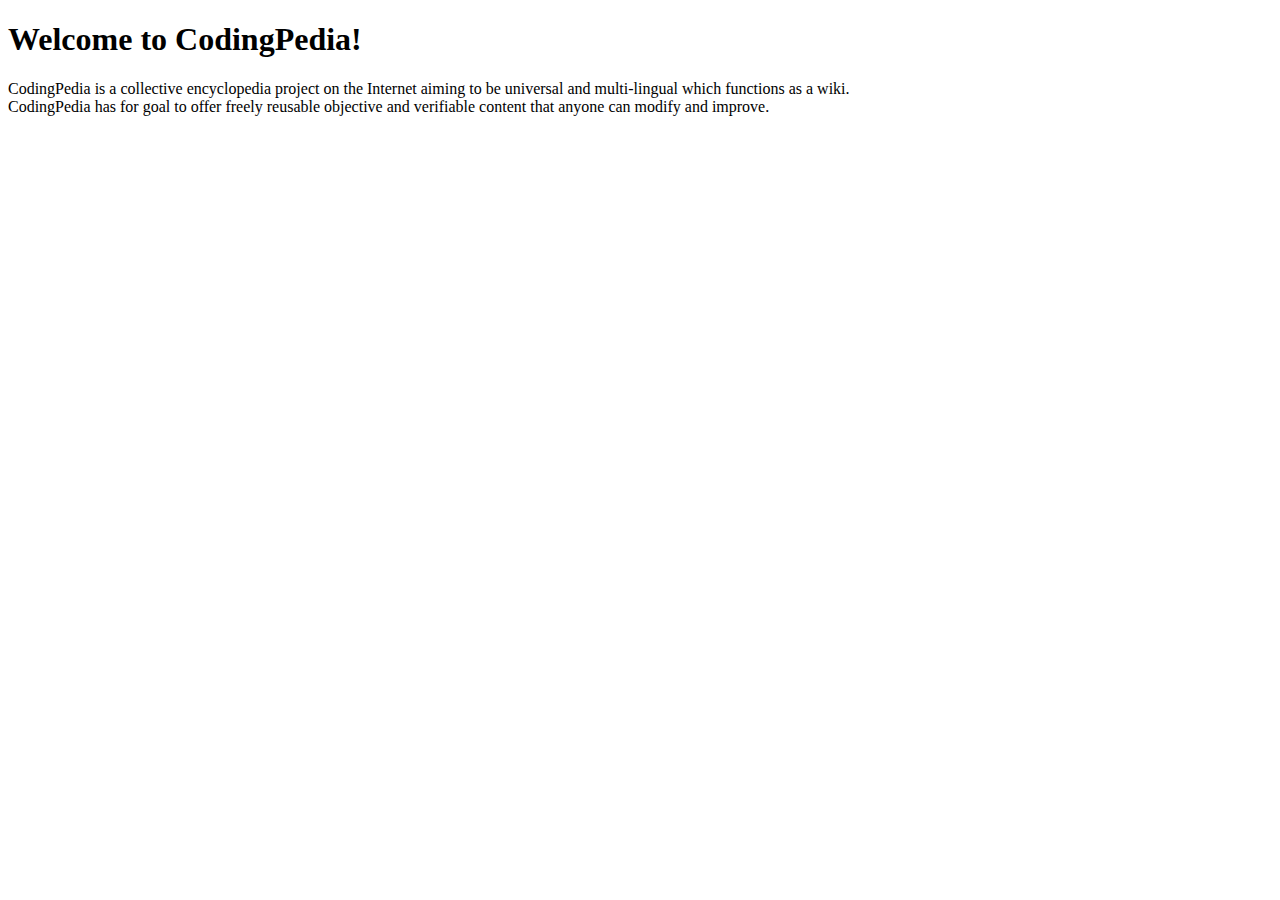
<file: task01/index.html>
<!DOCTYPE html>
<html lang="en">
  <head>
    <meta charset="UTF-8" />
    <meta name="viewport" content="width=device-width, initial-scale=1.0" />
    <title>CodingPedia</title>
  </head>
  <body>
      <h1>Welcome to CodingPedia!</h1>
      <p>
        CodingPedia is a collective encyclopedia project on the Internet aiming
        to be universal and multi-lingual which functions as a wiki.<br />
        CodingPedia has for goal to offer freely reusable objective and
        verifiable content that anyone can modify and improve.
      </p>
  </body>
</html>
</file>
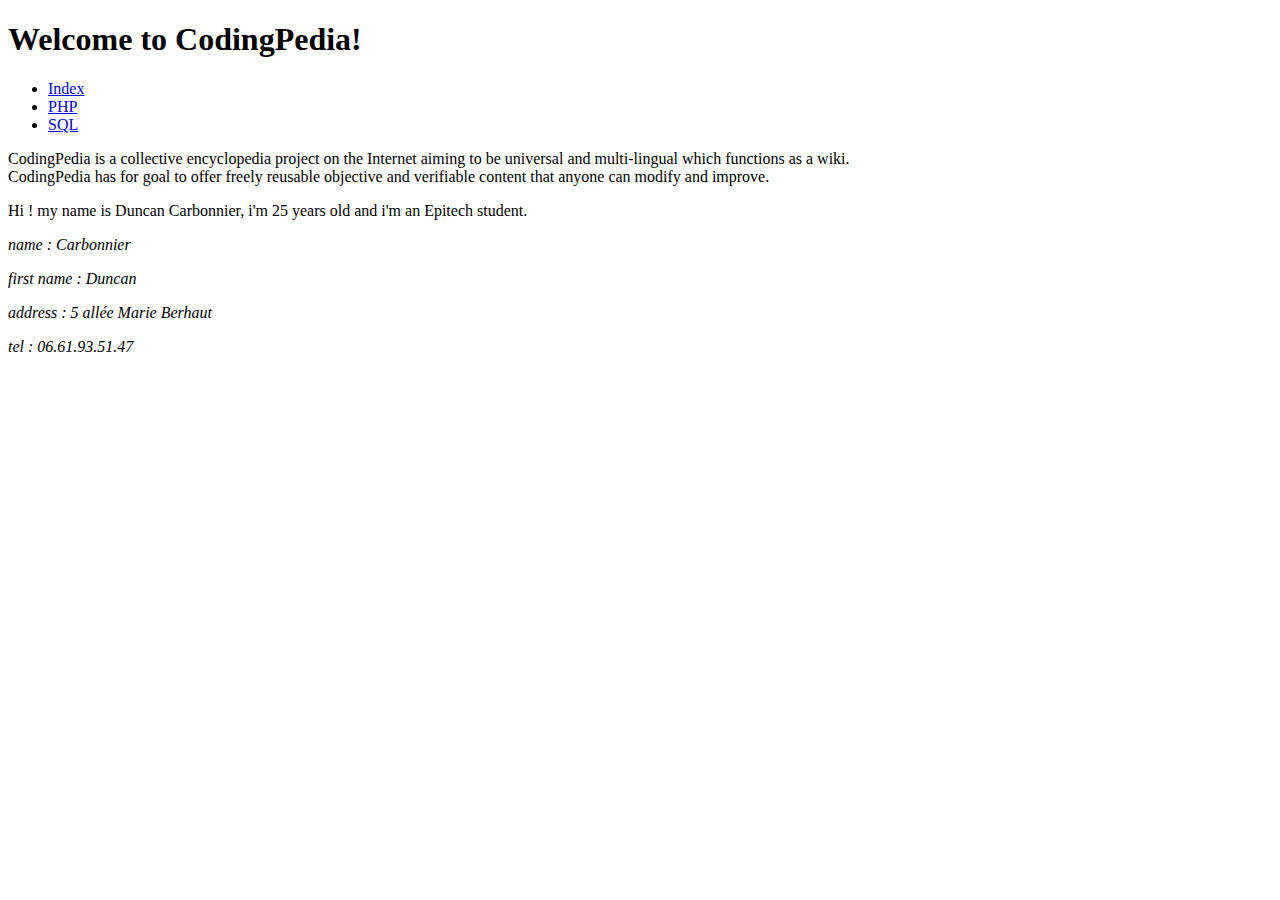
<file: task02/index.html>
<!DOCTYPE html>
<html lang="en">
  <head>
    <meta charset="UTF-8" />
    <meta name="viewport" content="width=device-width, initial-scale=1.0" />
    <title>CodingPedia</title>
  </head>
  <body>
    <header>
      <h1>Welcome to CodingPedia!</h1>
      <nav>
        <ul>
          <li><a href="index.html">Index</a></li>
          <li><a href="php.html">PHP</a></li>
          <li><a href="sql.html">SQL</a></li>
        </ul>
      </nav>
    </header>
    <main>
      <p>
        CodingPedia is a collective encyclopedia project on the Internet aiming
        to be universal and multi-lingual which functions as a wiki.<br />
        CodingPedia has for goal to offer freely reusable objective and
        verifiable content that anyone can modify and improve.
      </p>
    </main>
    <aside>
      Hi ! my name is Duncan Carbonnier, i'm 25 years old and i'm an Epitech
      student.
    </aside>
    <footer>
      <address>
        <p>name : Carbonnier</p>
        <p>first name : Duncan</p>
        <p>address : 5 allée Marie Berhaut</p>
        <p>tel : 06.61.93.51.47</p>
      </address>
    </footer>
  </body>
</html>
</file>
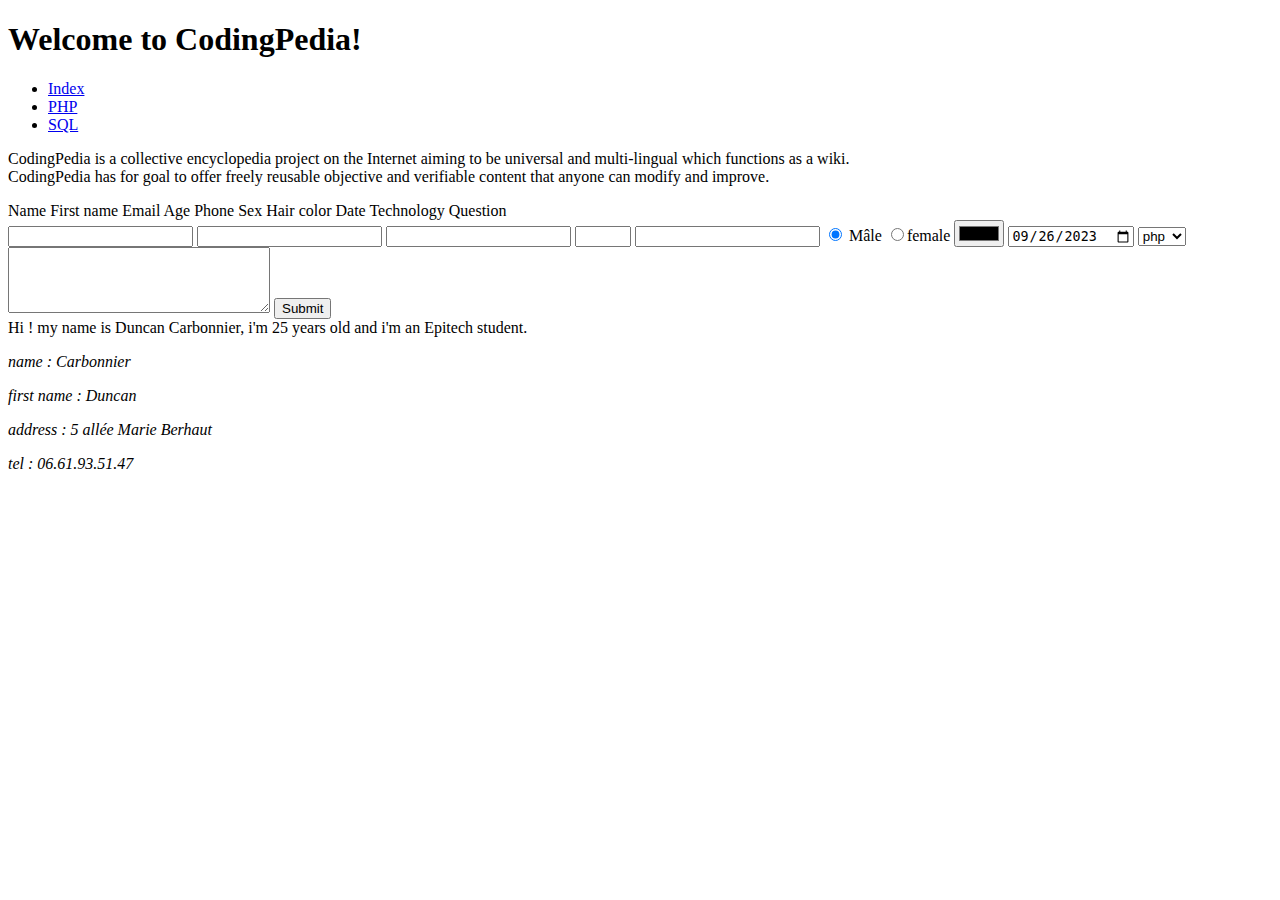
<file: task05/index.html>
<!DOCTYPE html>
<html lang="en">
  <head>
    <meta charset="UTF-8" />
    <meta name="viewport" content="width=device-width, initial-scale=1.0" />
    <title>CodingPedia</title>
  </head>
  <body>
    <header>
      <h1>Welcome to CodingPedia!</h1>
      <nav>
        <ul>
          <li><a href="index.html">Index</a></li>
          <li><a href="php.html">PHP</a></li>
          <li><a href="sql.html">SQL</a></li>
        </ul>
      </nav>
    </header>
    <main>
      <p>
        CodingPedia is a collective encyclopedia project on the Internet aiming
        to be universal and multi-lingual which functions as a wiki.<br />
        CodingPedia has for goal to offer freely reusable objective and
        verifiable content that anyone can modify and improve.
      </p>
      <article>
        <form action="">
          <div>
            <label for="name">Name</label>
            <label for="firstName">First name</label>
            <label for="email">Email</label>
            <label for="age">Age</label>
            <label for="phone">Phone</label>
            <label for="sex">Sex</label>
            <label for="hairColor">Hair color</label>
            <label for="date">Date</label>
            <label for="technology">Technology</label>
            <label for="question">Question</label>
          </div>
          <div>
            <input type="text" name="name" id="name" required />
            <input type="text" name="firstName" id="firstName" required />
            <input type="text" name="email" id="email" required />
            <input type="number" name="age" id="age" min="3" max="99" />
            <input type="tel" name="phone" id="phone" min="10" max="10" />
            <input type="radio" name="sex" id="sex" checked /> Mâle
            <input type="radio" name="sex" id="sex">female
            <input type="color" />
            <input type="date" value="2023-09-26" />
            <select name="technology" id="technology">
              <option value="php">php</option>
              <option value="sql">sql</option>
              <option value="html">html</option>
            </select>
            <textarea
              name="question"
              id="question"
              cols="30"
              rows="4"
            ></textarea>
            <button type="">Submit</button>
          </div>
        </form>
      </article>
    </main>
    <aside>
      Hi ! my name is Duncan Carbonnier, i'm 25 years old and i'm an Epitech
      student.
    </aside>
    <footer>
      <address>
        <p>name : Carbonnier</p>
        <p>first name : Duncan</p>
        <p>address : 5 allée Marie Berhaut</p>
        <p>tel : 06.61.93.51.47</p>
      </address>
    </footer>
  </body>
</html>
</file>
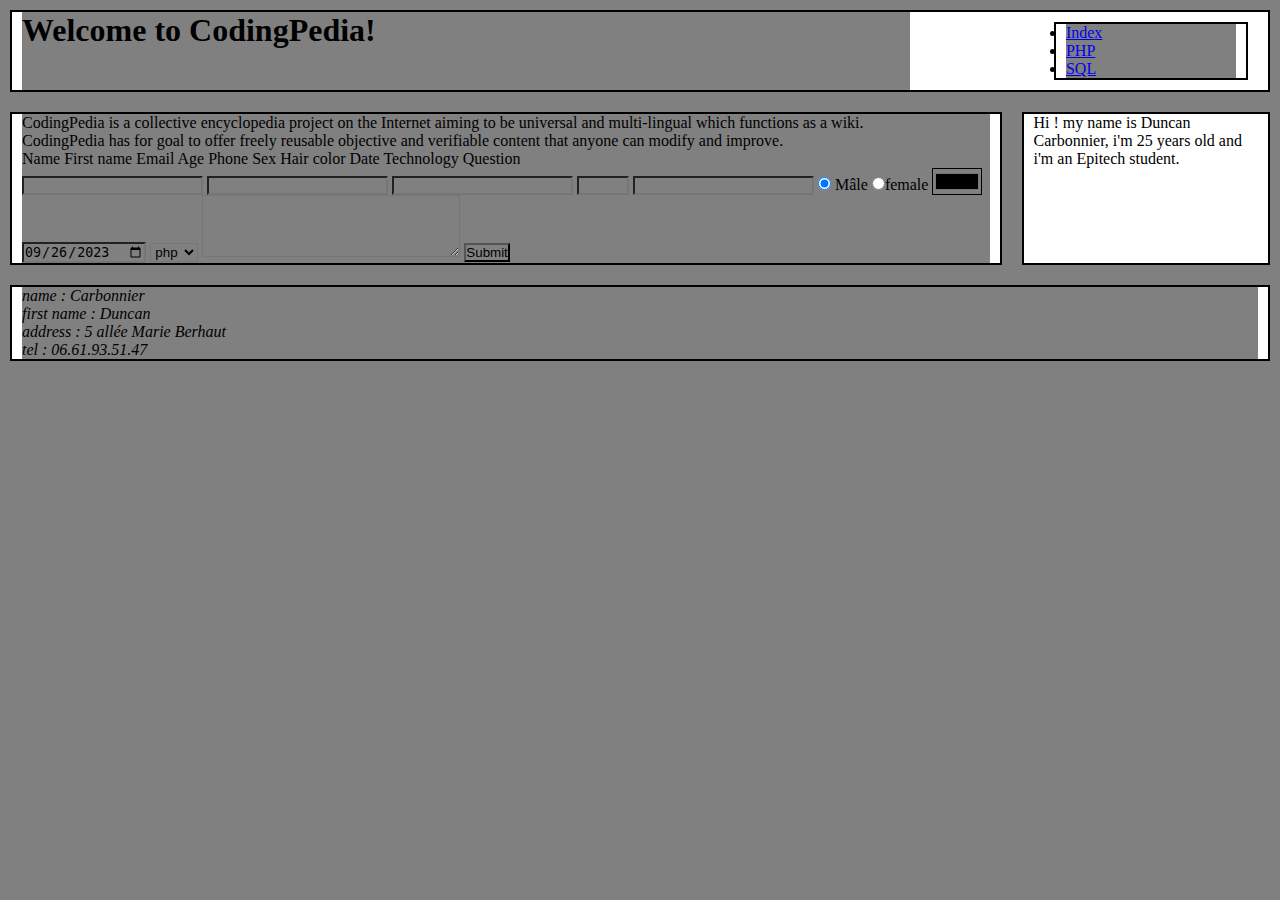
<file: task07/index.html>
<!DOCTYPE html>
<html lang="en">
  <head>
    <meta charset="UTF-8" />
    <link href="./codingpedia.css" rel="stylesheet" />
    <meta name="viewport" content="width=device-width, initial-scale=1.0" />
    <title>CodingPedia</title>
  </head>
  <body>
    <header class="box gridWrap">
      <h1 class="gridOne">Welcome to CodingPedia!</h1>
      <nav class="box gridTwo">
        <ul>
          <li><a href="index.html">Index</a></li>
          <li><a href="php.html">PHP</a></li>
          <li><a href="sql.html">SQL</a></li>
        </ul>
      </nav>
    </header>
    <div class="containerPlacementMain">
      <main class="box placementMain">
        <p>
          CodingPedia is a collective encyclopedia project on the Internet
          aiming to be universal and multi-lingual which functions as a wiki.<br />
          CodingPedia has for goal to offer freely reusable objective and
          verifiable content that anyone can modify and improve.
        </p>
        <article>
          <form action="">
            <div>
              <label for="name">Name</label>
              <label for="firstName">First name</label>
              <label for="email">Email</label>
              <label for="age">Age</label>
              <label for="phone">Phone</label>
              <label for="sex">Sex</label>
              <label for="hairColor">Hair color</label>
              <label for="date">Date</label>
              <label for="technology">Technology</label>
              <label for="question">Question</label>
            </div>
            <div>
              <input type="text" name="name" id="name" required />
              <input type="text" name="firstName" id="firstName" required />
              <input type="text" name="email" id="email" required />
              <input type="number" name="age" id="age" min="3" max="99" />
              <input type="tel" name="phone" id="phone" min="10" max="10" />
              <input type="radio" name="sex" id="sex" checked /> Mâle
              <input type="radio" name="sex" id="sex">female
              <input type="color" />
              <input type="date" value="2023-09-26" />
              <select name="technology" id="technology">
                <option value="php">php</option>
                <option value="sql">sql</option>
                <option value="html">html</option>
              </select>
              <textarea
                name="question"
                id="question"
                cols="30"
                rows="4"
              ></textarea>
              <button type="">Submit</button>
            </div>
          </form>
        </article>
      </main>
      <aside class="box placementAside">
        Hi ! my name is Duncan Carbonnier, i'm 25 years old and i'm an Epitech
        student.
      </aside>
    </div>
    <footer class="box">
      <address>
        <p>name : Carbonnier</p>
        <p>first name : Duncan</p>
        <p>address : 5 allée Marie Berhaut</p>
        <p>tel : 06.61.93.51.47</p>
      </address>
    </footer>
  </body>
</html>
</file>
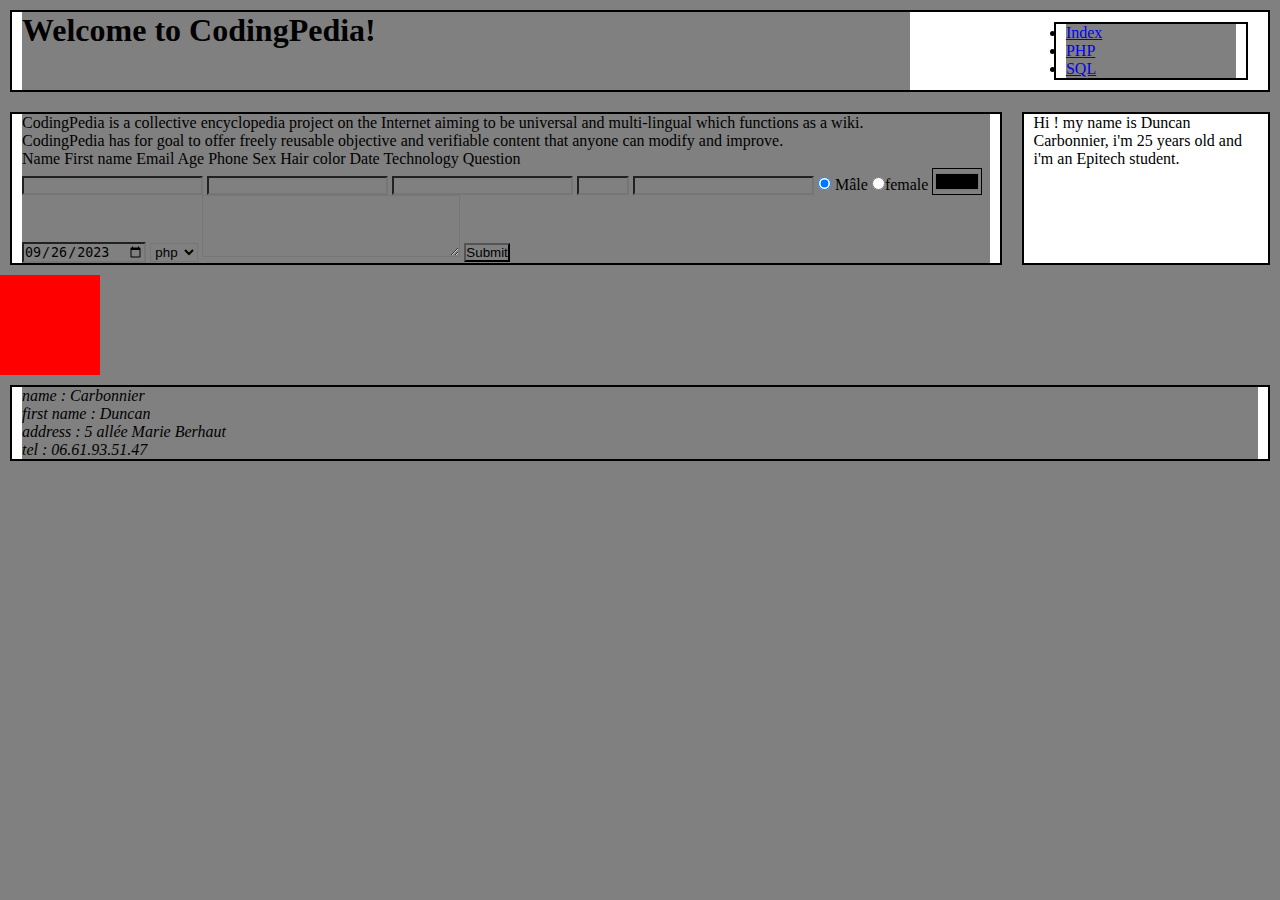
<file: task08/index.html>
<!DOCTYPE html>
<html lang="en">
  <head>
    <meta charset="UTF-8" />
    <link href="./codingpedia.css" rel="stylesheet" />
    <meta name="viewport" content="width=device-width, initial-scale=1.0" />
    <title>CodingPedia</title>
  </head>
  <body>
    <header class="box gridWrap">
      <h1 class="gridOne">Welcome to CodingPedia!</h1>
      <nav class="box gridTwo">
        <ul>
          <li><a href="index.html">Index</a></li>
          <li><a href="php.html">PHP</a></li>
          <li><a href="sql.html">SQL</a></li>
        </ul>
      </nav>
    </header>
    <div class="containerPlacementMain">
      <main class="box placementMain">
        <p>
          CodingPedia is a collective encyclopedia project on the Internet
          aiming to be universal and multi-lingual which functions as a wiki.<br />
          CodingPedia has for goal to offer freely reusable objective and
          verifiable content that anyone can modify and improve.
        </p>
        <article>
          <form action="">
            <div>
              <label for="name">Name</label>
              <label for="firstName">First name</label>
              <label for="email">Email</label>
              <label for="age">Age</label>
              <label for="phone">Phone</label>
              <label for="sex">Sex</label>
              <label for="hairColor">Hair color</label>
              <label for="date">Date</label>
              <label for="technology">Technology</label>
              <label for="question">Question</label>
            </div>
            <div>
              <input type="text" name="name" id="name" required />
              <input type="text" name="firstName" id="firstName" required />
              <input type="text" name="email" id="email" required />
              <input type="number" name="age" id="age" min="3" max="99" />
              <input type="tel" name="phone" id="phone" min="10" max="10" />
              <input type="radio" name="sex" id="sex" checked /> Mâle
              <input type="radio" name="sex" id="sex">female
              <input type="color" />
              <input type="date" value="2023-09-26" />
              <select name="technology" id="technology">
                <option value="php">php</option>
                <option value="sql">sql</option>
                <option value="html">html</option>
              </select>
              <textarea
                name="question"
                id="question"
                cols="30"
                rows="4"
              ></textarea>
              <button type="">Submit</button>
            </div>
          </form>
        </article>
      </main>
      <aside class="box placementAside">
        Hi ! my name is Duncan Carbonnier, i'm 25 years old and i'm an Epitech
        student.
      </aside>
    </div>
    <div class="moving_square"></div>
    <footer class="box">
      <address>
        <p>name : Carbonnier</p>
        <p>first name : Duncan</p>
        <p>address : 5 allée Marie Berhaut</p>
        <p>tel : 06.61.93.51.47</p>
      </address>
    </footer>
  </body>
</html>
</file>
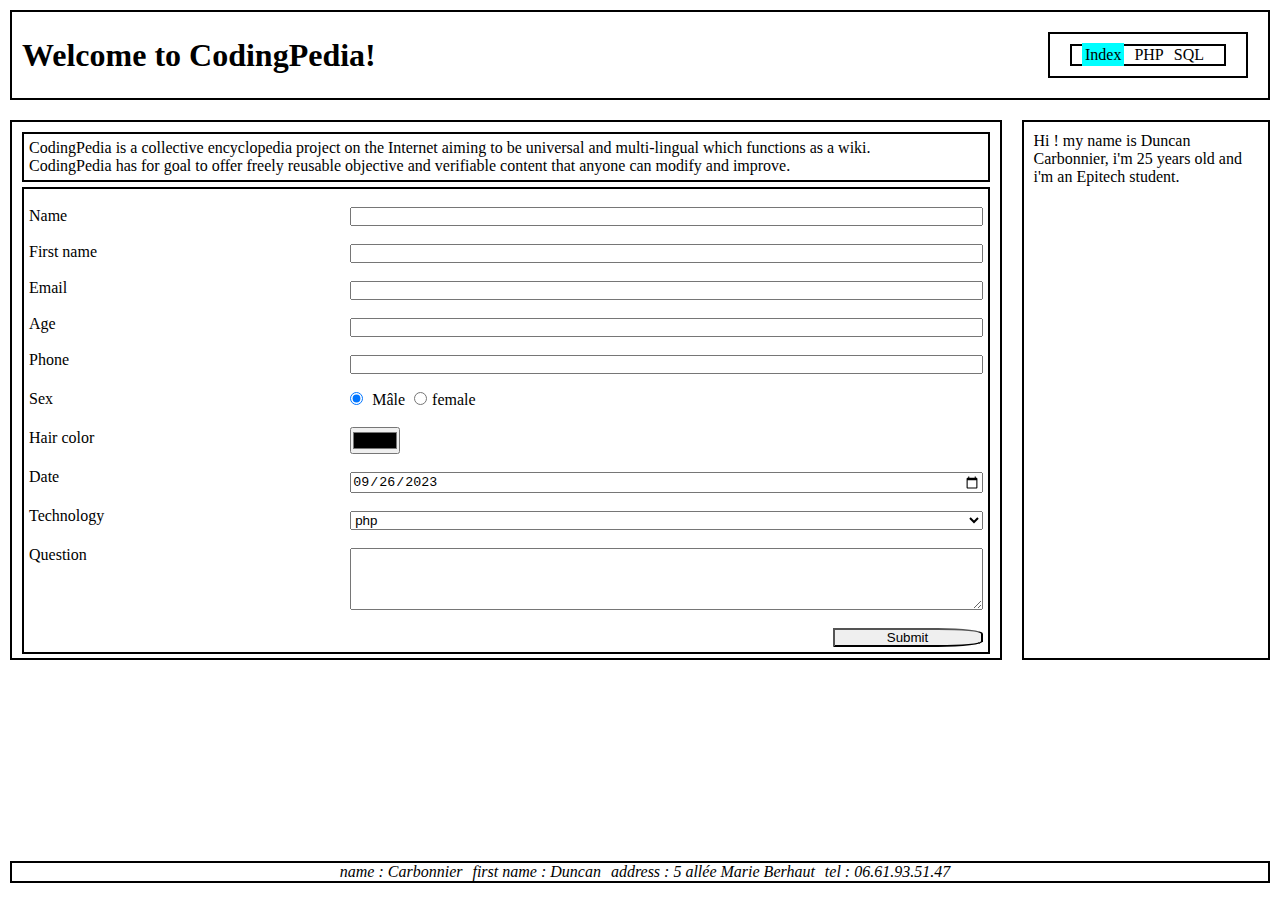
<file: task09/index.html>
<!DOCTYPE html>
<html lang="en">
  <head>
    <meta charset="UTF-8" />
    <link href="./codingpedia.css" rel="stylesheet" />
    <meta name="viewport" content="width=device-width, initial-scale=1.0" />
    <title>CodingPedia</title>
  </head>
  <body>
    <header>
      <h1>Welcome to CodingPedia!</h1>
      <nav class="box">
        <ul class="box">
          <li><a href="index.html" class="bgBlue">Index</a></li>
          <li><a href="php.html">PHP</a></li>
          <li><a href="sql.html">SQL</a></li>
        </ul>
      </nav>
    </header>
    <div class="containerPlacementMain">
      <main class="box placementMain">
        <p class="firstArticle">
          CodingPedia is a collective encyclopedia project on the Internet
          aiming to be universal and multi-lingual which functions as a wiki.<br />
          CodingPedia has for goal to offer freely reusable objective and
          verifiable content that anyone can modify and improve.
        </p>
        <article>
          <form action="" class="formContainer">
            <div class="labelContainer">
              <label for="name">Name</label>
              <label for="firstName">First name</label>
              <label for="email">Email</label>
              <label for="age">Age</label>
              <label for="phone">Phone</label>
              <label class="labelMargin" for="sex">Sex</label>
              <label class="labelMargin" for="hairColor">Hair color</label>
              <label class="labelMargin" for="date">Date</label>
              <label class="labelMargin" for="technology">Technology</label>
              <label class="labelMargin" for="question">Question</label>
            </div>
            <div class="inputContainer">
              <input type="text" name="name" id="name" required />
              <input type="text" name="firstName" id="firstName" required />
              <input type="text" name="email" id="email" required />
              <input type="number" name="age" id="age" min="3" max="99" />
              <input type="tel" name="phone" id="phone" min="10" max="10" />
              <div>
                <input type="radio" name="sex" id="sex" checked /> Mâle
                <input type="radio" name="sex" id="sex" />female
              </div>
              <input type="color" />
              <input type="date" value="2023-09-26" />
              <select class="marginInput" name="technology" id="technology">
                <option value="php">php</option>
                <option value="sql">sql</option>
                <option value="html">html</option>
              </select>
              <textarea
                name="question"
                id="question"
                cols="30"
                rows="4"
                class="marginInput"
              ></textarea>
              <div class="placementBtn">
                <button class="marginInput buttonForm" type="">Submit</button>
              </div>
            </div>
          </form>
        </article>
      </main>
      <aside class="box placementAside">
        Hi ! my name is Duncan Carbonnier, i'm 25 years old and i'm an Epitech
        student.
      </aside>
    </div>
    <footer>
      <address class="box">
        <p>name : Carbonnier</p>
        <p>first name : Duncan</p>
        <p>address : 5 allée Marie Berhaut</p>
        <p>tel : 06.61.93.51.47</p>
      </address>
    </footer>
  </body>
</html>
</file>
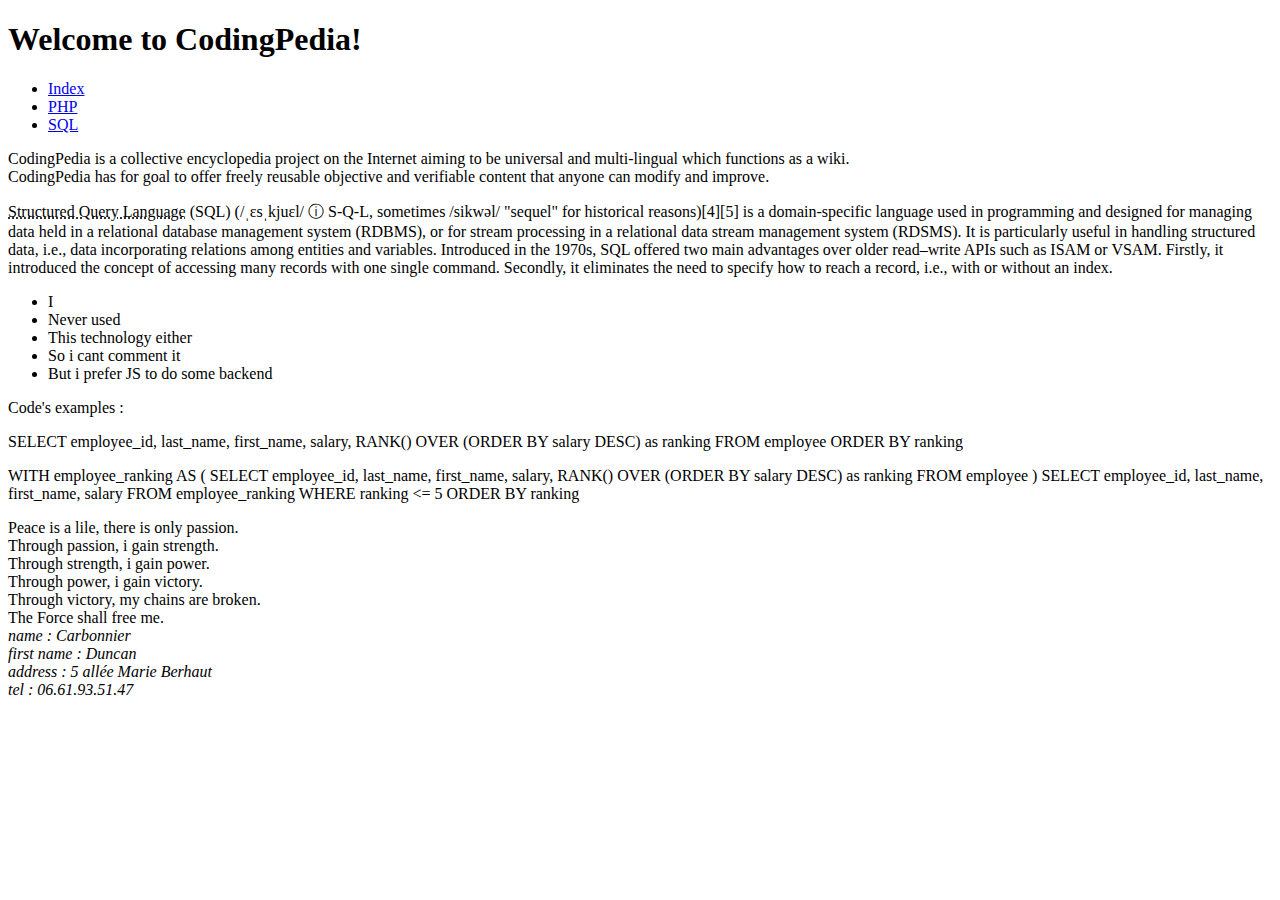
<file: task03/sql.html>
<!DOCTYPE html>
<html lang="en">
  <head>
    <meta charset="UTF-8" />
    <meta name="viewport" content="width=device-width, initial-scale=1.0" />
    <title>CodingPedia</title>
  </head>
  <header>
    <h1>Welcome to CodingPedia!</h1>
    <nav>
      <ul>
        <li><a href="index.html">Index</a></li>
        <li><a href="php.html">PHP</a></li>
        <li><a href="sql.html">SQL</a></li>
      </ul>
    </nav>
  </header>
  <body>
    <main>
      <p>
        CodingPedia is a collective encyclopedia project on the Internet aiming
        to be universal and multi-lingual which functions as a wiki.<br />
        CodingPedia has for goal to offer freely reusable objective and
        verifiable content that anyone can modify and improve.
      </p>
      <article>
        <abbr title="SQL">Structured Query Language</abbr> (SQL) (/ˌɛsˌkjuɛl/ ⓘ S-Q-L, sometimes /sikwəl/
        "sequel" for historical reasons)[4][5] is a domain-specific language
        used in programming and designed for managing data held in a relational
        database management system (RDBMS), or for stream processing in a
        relational data stream management system (RDSMS). It is particularly
        useful in handling structured data, i.e., data incorporating relations
        among entities and variables. Introduced in the 1970s, SQL offered two
        main advantages over older read–write APIs such as ISAM or VSAM.
        Firstly, it introduced the concept of accessing many records with one
        single command. Secondly, it eliminates the need to specify how to reach
        a record, i.e., with or without an index.
      </article>
      <article></article>
      <article>
        <ul>
          <li>I</li>
          <li>Never used</li>
          <li>This technology either</li>
          <li>So i cant comment it</li>
          <li>But i prefer JS to do some backend</li>
        </ul>
      </article>
      <article>
        Code's examples :
        <p>
          SELECT employee_id, last_name, first_name, salary, RANK() OVER (ORDER
          BY salary DESC) as ranking FROM employee ORDER BY ranking
        </p>
        <p>
          WITH employee_ranking AS ( SELECT employee_id, last_name, first_name,
          salary, RANK() OVER (ORDER BY salary DESC) as ranking FROM employee )
          SELECT employee_id, last_name, first_name, salary FROM
          employee_ranking WHERE ranking <= 5 ORDER BY ranking
        </p>
      </article>
    </main>
    <aside>
      Peace is a lile, there is only passion.<br />
      Through passion, i gain strength.<br />
      Through strength, i gain power.<br />
      Through power, i gain victory.<br />
      Through victory, my chains are broken.<br />
      The Force shall free me.
    </aside>
  </body>
  <footer>
    <address>
      name : Carbonnier <br />
      first name : Duncan<br />
      address : 5 allée Marie Berhaut <br />
      tel : 06.61.93.51.47
    </address>
  </footer>
</html>
</file>
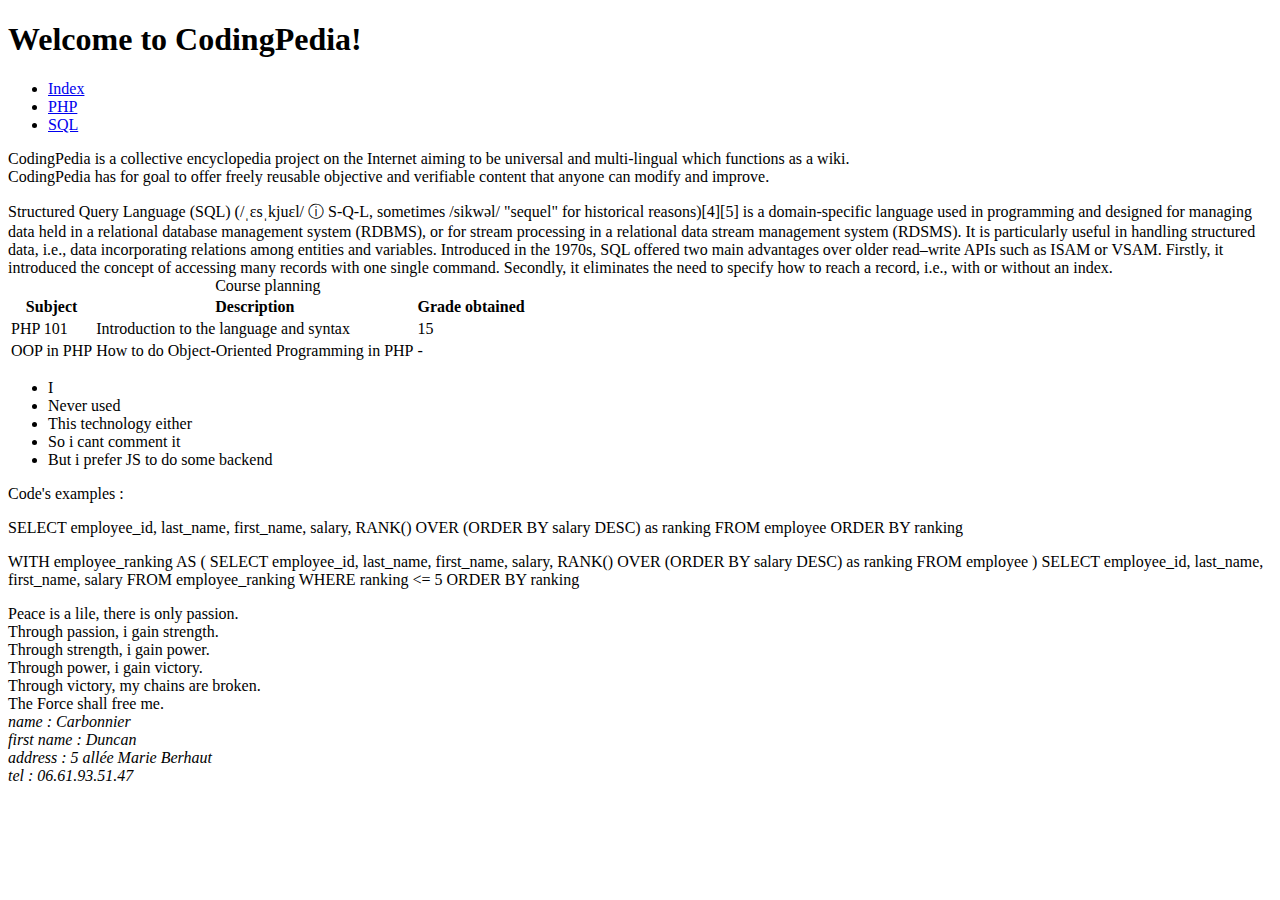
<file: task04/php.html>
<!DOCTYPE html>
<html lang="en">
  <head>
    <meta charset="UTF-8" />
    <meta name="viewport" content="width=device-width, initial-scale=1.0" />
    <title>CodingPedia</title>
  </head>
  <header>
    <h1>Welcome to CodingPedia!</h1>
    <nav>
      <ul>
        <li><a href="index.html">Index</a></li>
        <li><a href="php.html">PHP</a></li>
        <li><a href="sql.html">SQL</a></li>
      </ul>
    </nav>
  </header>
  <body>
    <main>
      <p>
        CodingPedia is a collective encyclopedia project on the Internet aiming
        to be universal and multi-lingual which functions as a wiki.<br />
        CodingPedia has for goal to offer freely reusable objective and
        verifiable content that anyone can modify and improve.
      </p>
      <article>
        Structured Query Language (SQL) (/ˌɛsˌkjuɛl/ ⓘ S-Q-L, sometimes /sikwəl/
        "sequel" for historical reasons)[4][5] is a domain-specific language
        used in programming and designed for managing data held in a relational
        database management system (RDBMS), or for stream processing in a
        relational data stream management system (RDSMS). It is particularly
        useful in handling structured data, i.e., data incorporating relations
        among entities and variables. Introduced in the 1970s, SQL offered two
        main advantages over older read–write APIs such as ISAM or VSAM.
        Firstly, it introduced the concept of accessing many records with one
        single command. Secondly, it eliminates the need to specify how to reach
        a record, i.e., with or without an index.
      </article>
      <article>
        <table>
          <caption>
            Course planning
          </caption>
          <thead>
            <tr>
              <th>Subject</th>
              <th>Description</th>
              <th>Grade obtained</th>
            </tr>
          </thead>
          <tbody>
            <tr>
              <td>PHP 101</td>
              <td>Introduction to the language and syntax</td>
              <td>15</td>
            </tr>
            <tr>
              <td>OOP in PHP</td>
              <td>How to do Object-Oriented Programming in PHP</td>
              <td>-</td>
            </tr>
          </tbody>
        </table>
      </article>
      <article>
        <ul>
          <li>I</li>
          <li>Never used</li>
          <li>This <abbr>techno</abbr>logy either</li>
          <li>So i cant comment it</li>
          <li>But i prefer JS to do some backend</li>
        </ul>
      </article>
      <article>
        Code's examples :
        <p>
          SELECT employee_id, last_name, first_name, salary, RANK() OVER (ORDER
          BY salary DESC) as ranking FROM employee ORDER BY ranking
        </p>
        <p>
          WITH employee_ranking AS ( SELECT employee_id, last_name, first_name,
          salary, RANK() OVER (ORDER BY salary DESC) as ranking FROM employee )
          SELECT employee_id, last_name, first_name, salary FROM
          employee_ranking WHERE ranking <= 5 ORDER BY ranking
        </p>
      </article>
    </main>
    <aside>
      Peace is a lile, there is only passion.<br />
      Through passion, i gain strength.<br />
      Through strength, i gain power.<br />
      Through power, i gain victory.<br />
      Through victory, my chains are broken.<br />
      The Force shall free me.
    </aside>
  </body>
  <footer>
    <address>
      name : Carbonnier <br />
      first name : Duncan<br />
      address : 5 allée Marie Berhaut <br />
      tel : 06.61.93.51.47
    </address>
  </footer>
</html>
</file>
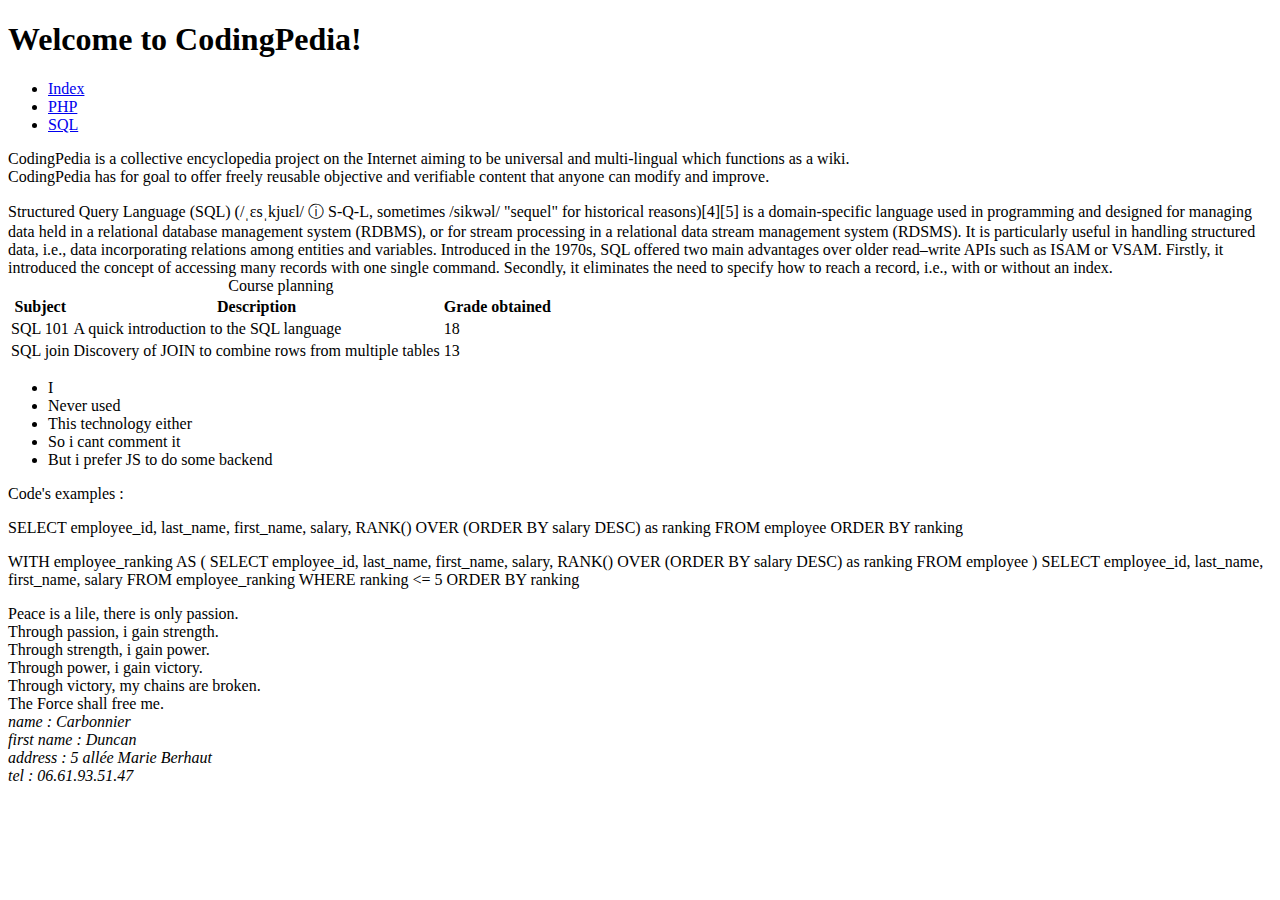
<file: task04/sql.html>
<!DOCTYPE html>
<html lang="en">
  <head>
    <meta charset="UTF-8" />
    <meta name="viewport" content="width=device-width, initial-scale=1.0" />
    <title>CodingPedia</title>
  </head>
  <header>
    <h1>Welcome to CodingPedia!</h1>
    <nav>
      <ul>
        <li><a href="index.html">Index</a></li>
        <li><a href="php.html">PHP</a></li>
        <li><a href="sql.html">SQL</a></li>
      </ul>
    </nav>
  </header>
  <body>
    <main>
      <p>
        CodingPedia is a collective encyclopedia project on the Internet aiming
        to be universal and multi-lingual which functions as a wiki.<br />
        CodingPedia has for goal to offer freely reusable objective and
        verifiable content that anyone can modify and improve.
      </p>
      <article>
        Structured Query Language (SQL) (/ˌɛsˌkjuɛl/ ⓘ S-Q-L, sometimes /sikwəl/
        "sequel" for historical reasons)[4][5] is a domain-specific language
        used in programming and designed for managing data held in a relational
        database management system (RDBMS), or for stream processing in a
        relational data stream management system (RDSMS). It is particularly
        useful in handling structured data, i.e., data incorporating relations
        among entities and variables. Introduced in the 1970s, SQL offered two
        main advantages over older read–write APIs such as ISAM or VSAM.
        Firstly, it introduced the concept of accessing many records with one
        single command. Secondly, it eliminates the need to specify how to reach
        a record, i.e., with or without an index.
      </article>
      <article>
        <table>
          <caption>
            Course planning
          </caption>
          <thead>
            <tr>
              <th>Subject</th>
              <th>Description</th>
              <th>Grade obtained</th>
            </tr>
          </thead>
          <tbody>
            <tr>
              <td>SQL 101</td>
              <td>A quick introduction to the SQL language</td>
              <td>18</td>
            </tr>
            <tr>
              <td>SQL join</td>
              <td>Discovery of JOIN to combine rows from multiple tables</td>
              <td>13</td>
            </tr>
          </tbody>
        </table>
      </article>
      <article>
        <ul>
          <li>I</li>
          <li>Never used</li>
          <li>This <abbr>techno</abbr>logy either</li>
          <li>So i cant comment it</li>
          <li>But i prefer JS to do some backend</li>
        </ul>
      </article>
      <article>
        Code's examples :
        <p>
          SELECT employee_id, last_name, first_name, salary, RANK() OVER (ORDER
          BY salary DESC) as ranking FROM employee ORDER BY ranking
        </p>
        <p>
          WITH employee_ranking AS ( SELECT employee_id, last_name, first_name,
          salary, RANK() OVER (ORDER BY salary DESC) as ranking FROM employee )
          SELECT employee_id, last_name, first_name, salary FROM
          employee_ranking WHERE ranking <= 5 ORDER BY ranking
        </p>
      </article>
    </main>
    <aside>
      Peace is a lile, there is only passion.<br />
      Through passion, i gain strength.<br />
      Through strength, i gain power.<br />
      Through power, i gain victory.<br />
      Through victory, my chains are broken.<br />
      The Force shall free me.
    </aside>
  </body>
  <footer>
    <address>
      name : Carbonnier <br />
      first name : Duncan<br />
      address : 5 allée Marie Berhaut <br />
      tel : 06.61.93.51.47
    </address>
  </footer>
</html>
</file>
<file: task07/codingpedia.css>
*{
    margin: 0;
    padding: 0;
    box-sizing: border-box;
    background-color: grey;
}

.box {
    background-color: white;
    border: black solid 2px;
    margin : 10px;
    padding:0px 10px 0px 10px;
}

.containerPlacementMain {
 display: flex;
 width: 100%;
}

.placementMain {
    width: 80%;
}

.placementAside {
    width: 20%;
}

.gridWrap {
    display: grid;
    grid-template-columns: minmax(100px, auto);
}

.gridOne {
    grid-column: 1/5;
}

.gridTwo {
    grid-column: 6;
}
</file>
<file: task08/codingpedia.css>
*{
    margin: 0;
    padding: 0;
    box-sizing: border-box;
    background-color: grey;
}

.box {
    z-index: 1;
    background-color: white;
    border: black solid 2px;
    margin : 10px;
    padding:0px 10px 0px 10px;
}

.containerPlacementMain {
 display: flex;
 width: 100%;
}

.placementMain {
    width: 80%;
}

.placementAside {
    width: 20%;
}

.gridWrap {
    display: grid;
    grid-template-columns: minmax(100px, auto);
}

.gridOne {
    grid-column: 1/5;
}

.gridTwo {
    grid-column: 6;
}

.moving_square {
    background-color: red;
    width: 100px;
    height: 100px;
    animation: movingSquare 5s 0ms ease-in-out both;
    animation-iteration-count: 5;
}

@keyframes movingSquare{
    0% {
        background-color: red;
    }
    25% {
        background-color: green;
        transform: translate(0px, 300px);
    }
    50% {
        background-color: blue;
        transform: translate(300px, 300px);
    }
    75% {
        background-color: yellow;
        transform: translate(300px, 0px);
    }
    100% {
        background-color: red;

    }
}
</file>
<file: task09/codingpedia.css>
*{
    margin: 0;
    padding: 0;
    box-sizing: border-box;
}

body{
    height: 100vh;
}

header{
    display: flex;
    flex-direction: row;
    justify-content: space-between;
    align-items: center;
    width: 97,5%;
    height: 10%;
    border: black solid 2px;
    margin : 10px;
    padding:10px 10px 10px 10px;
}
.box {
    border: black solid 2px;
    margin : 10px;
    padding:0px 10px 0px 10px;
}

.bgBlue {
    background-color: cyan;
    padding: 3px;
}

ul{
    display: flex;
    flex-direction: row;
    list-style-type: none;
}

li {
    margin-right: 10px;
}


a{
    text-decoration: none;
    color: black;
}

.containerPlacementMain {
 display: flex;
 width: 100%;
 height: 60%;
}

.placementMain {
    width: 80%;
    height: 100%;
}

.firstArticle {
    border: black solid 2px;
    margin-top: 10px;
    padding: 5px;
}


.formContainer {
    display: flex;
    flex-direction: row;
    border: black solid 2px;
    margin-top: 5px;
    padding-bottom: 5px;
    height: 100%;
}

.labelContainer{
    display: flex;
    flex-direction: column;
    width: 50%;
}

label{
    margin: 18px 0px 0px 5px;
}

.labelMargin {
    margin-top: 21px;
}
.inputContainer{
    display: flex;
    flex-direction: column;
    width: 100%;
}

input {
    margin: 18px 5px 0px 5px;
}

.marginInput{
    margin: 18px 5px 0px 5px;
}

.placementBtn {
    display: flex;
    justify-content: flex-end;

}
.buttonForm {
    width: 150px;
    border-top-right-radius: 30%;
    border-bottom-right-radius: 30%;
}

.placementAside {
    width: 20%;
    height: 100%;
    padding-top: 10px;
}

footer {
    width: 100%;
    height: 27%;
    display: flex;
    align-items: flex-end;
}

address {
    display: flex;
    flex-direction: row;
    justify-content: center;
    align-items: center;
    width: 100%;
}

address > p {
    margin-left: 10px;
}
</file>
